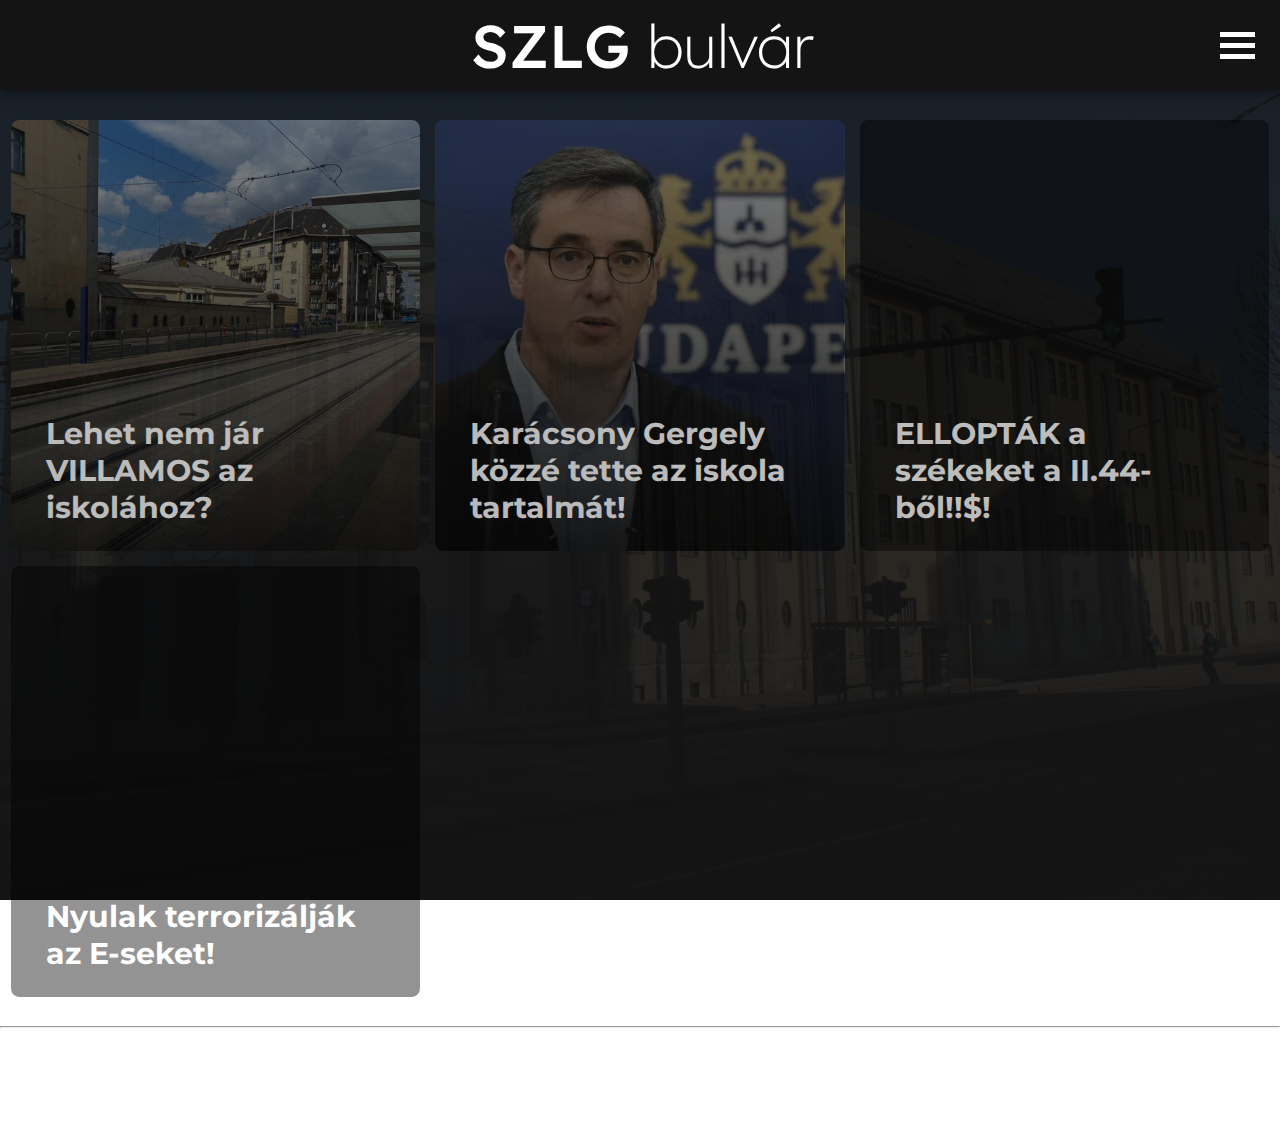
<file: index.html>
<!DOCTYPE html>
<html lang="hu">

<head>
    <meta charset="UTF-8">
    <meta name="viewport" content="width=device-width, initial-scale=1.0">
    <link id="style" rel="stylesheet" href="index.css">
    <link id="theme" rel="stylesheet" href="dark.css">
    <title>SZLG Bulvár</title>
    <link rel="preconnect" href="https://fonts.googleapis.com">
    <link rel="preconnect" href="https://fonts.gstatic.com" crossorigin>
    <link href="https://fonts.googleapis.com/css2?family=Montserrat:ital,wght@0,100..900;1,100..900&display=swap"
        rel="stylesheet">
    <link
        href="https://fonts.googleapis.com/css2?family=Lexend:wght@100..900&family=Montserrat:ital,wght@0,100..900;1,100..900&display=swap"
        rel="stylesheet">
</head>

<body class="parallax">
    <header>
        <div id="spacer"></div>
        <h1><span id="titlestyle">SZLG</span> bulvár</h1>
        <div class="menubutton" onclick="Click(this);toggleNav()">
            <div class="bar1"></div>
            <div class="bar2"></div>
            <div class="bar3"></div>
        </div>
    </header>
    <div id="mySidenav" class="sidenav">
        <div id="randomid">
            <a id="inline" onclick="toggleTheme()" href=#>Téma</a>
            <a id="inline" href="https://github.com/LuunaEclipse/First_Web">Github</a>
            <a id="inline" onclick="devToggle()" href=#>DevSwitch</a>
        </div>
    </div>
    <main>
        <section class="container">
            <a href="articlebase.html">
                <article class="box" id="im1">
                    <h3>Lehet nem jár VILLAMOS az iskolához?</h3>
                </article>
            </a>
            <article class="box" id="im2">
                <h3>Karácsony Gergely közzé tette az iskola tartalmát!</h3>
            </article>
            <article class="box">
                <h3>ELLOPTÁK a székeket a II.44-ből!!$!</h3>
            </article>
            <article class="box">
                <h3>Nyulak terrorizálják az E-seket!</h3>
            </article>
        </section>

    </main>
    <br>
    <hr>
    <footer>
        <span id="co1">Contacts:</span>
        <br><span id="co2">E-mail:</span> lele28188@gmail.com
        <br><span id="co2">Discord:</span> luunaeclipse
    </footer>

    <script>
        // TOUCHSCREEN DETECTION

        let temp = document.getElementById('style');
        let element = document.getElementById("spacer");
        let touchB = false;

        if(localStorage.getItem("isLightMode") == "1"){
                console.log("i hate this");
                document.getElementById('theme').setAttribute('href', 'light.css');
            }

        if ((/Android|iPhone/i.test(navigator.userAgent))) {
            element.parentNode.removeChild(element);
            temp.setAttribute('href', 'touch.css');
            touchB = true;
        }
        else {
            temp.setAttribute('href', 'index.css');
            touchB = false;
        }

        function devToggle() {
            let style = document.getElementById('style');
            if (style.getAttribute('href') == 'index.css') {
                style.setAttribute('href', 'touch.css');
                touchB = true;
                document.getElementById("mySidenav").style.width = "100%";
            } else {
                style.setAttribute('href', 'index.css');
                touchB = false;
                document.getElementById("mySidenav").style.height = "100%";
            }
        }

        function Click(x) {
            x.classList.toggle("change");
        }

        let bool = false;

        function toggleNav() {
            if (touchB) {
                if (bool) {
                    document.getElementById("mySidenav").style.height = "0";
                } else {
                    document.getElementById("mySidenav").style.height = "15vw";
                }
            }
            else {
                if (bool) {
                    document.getElementById("mySidenav").style.width = "0";
                } else {
                    document.getElementById("mySidenav").style.width = "250px";
                }
            }
            bool = !bool;
        }
        let changeButton = document.querySelector(".change_theme");
        changeButton.addEventListener('click', switchTheme);

        function toggleTheme() {
            let theme = document.getElementById('theme');
            if (theme.getAttribute('href') == 'light.css') {
                theme.setAttribute('href', 'dark.css');
                localStorage.setItem("isLightMode", "0")
            } else {
                theme.setAttribute('href', 'light.css');
                localStorage.setItem("isLightMode", "1")
            }
        }
    </script>
</body>

</html>
</file>
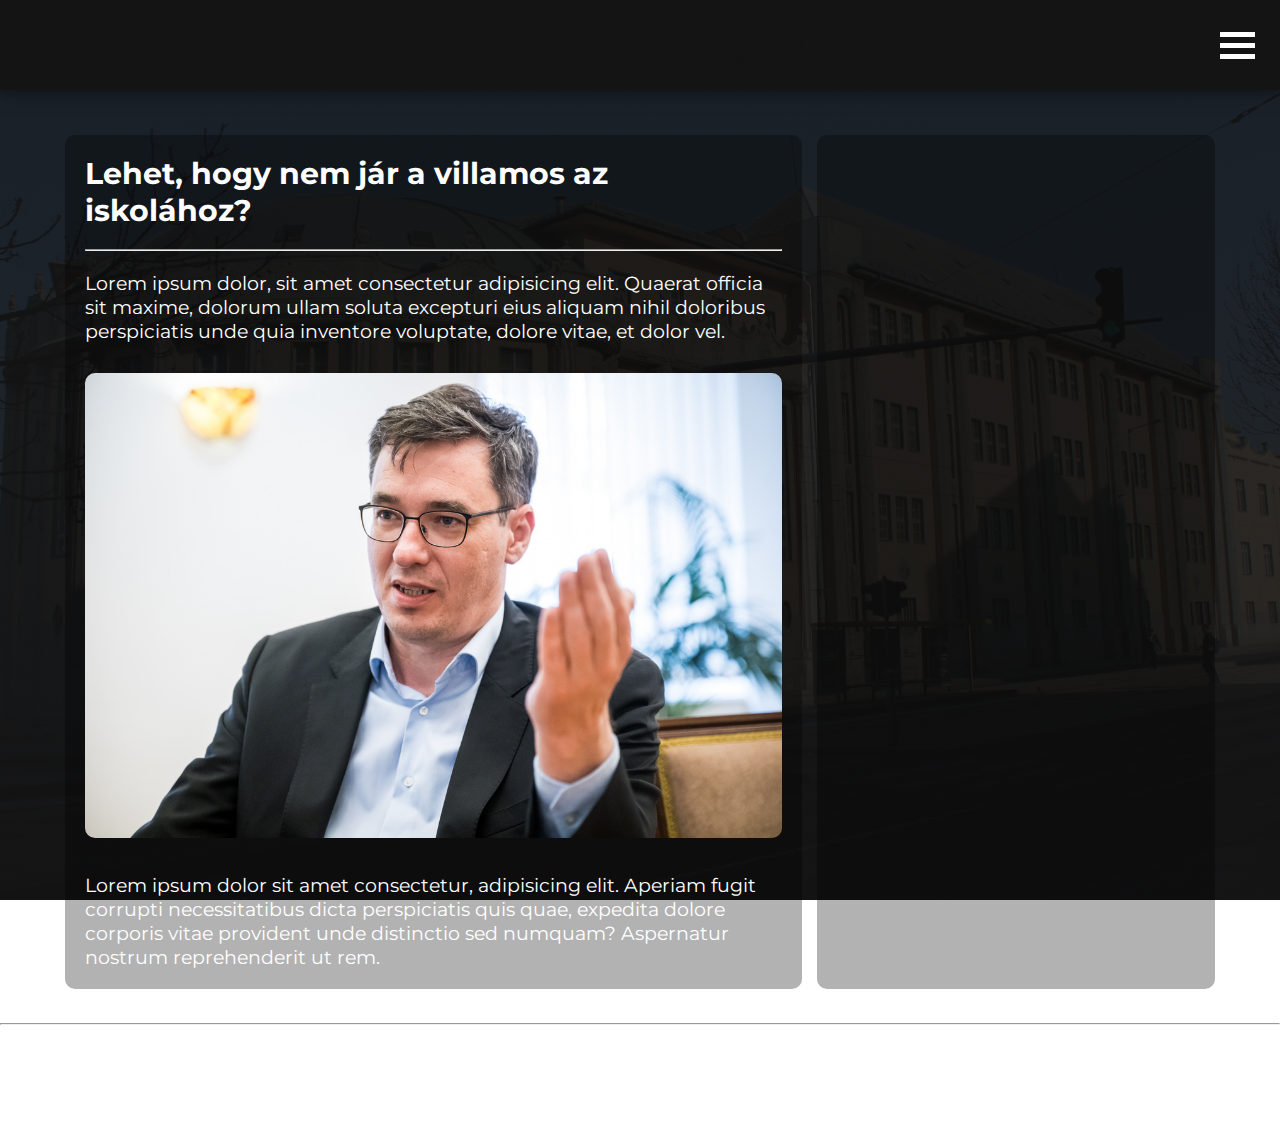
<file: articlebase.html>
<!DOCTYPE html>
<html lang="hu">

<head>
    <meta charset="UTF-8">
    <meta name="viewport" content="width=device-width, initial-scale=1.0">
    <link id="style" rel="stylesheet" href="index.css">
    <link id="theme" rel="stylesheet" href="dark.css">
    <title>SZLG Bulvár</title>
    <link rel="preconnect" href="https://fonts.googleapis.com">
    <link rel="preconnect" href="https://fonts.gstatic.com" crossorigin>
    <link href="https://fonts.googleapis.com/css2?family=Montserrat:ital,wght@0,100..900;1,100..900&display=swap"
        rel="stylesheet">
    <link
        href="https://fonts.googleapis.com/css2?family=Lexend:wght@100..900&family=Montserrat:ital,wght@0,100..900;1,100..900&display=swap"
        rel="stylesheet">
</head>

<body class="parallax">
    <header>
        <div id="spacer"></div>
        <h1><a href="index.html"><span id="titlestyle">SZLG</span> bulvár</a></h1>
        <div class="menubutton" onclick="Click(this);toggleNav()">
            <div class="bar1"></div>
            <div class="bar2"></div>
            <div class="bar3"></div>
        </div>
    </header>
    <div id="mySidenav" class="sidenav">
        <div id="randomid">
            <a id="inline" onclick="toggleTheme()" href=#>Téma</a>
            <a id="inline" href="https://github.com/LuunaEclipse/First_Web">Github</a>
            <a id="inline" onclick="devToggle()" href=#>DevSwitch</a>
        </div>
    </div>
    <div id="artcontainer">
        <main id="article">
            <h3 id="h3">Lehet, hogy nem jár a villamos az iskolához?</h3>
            <hr>
            <p id="p">
                Lorem ipsum dolor, sit amet consectetur adipisicing elit. Quaerat officia sit maxime, dolorum ullam
                soluta excepturi eius aliquam nihil doloribus perspiciatis unde quia inventore voluptate, dolore vitae,
                et dolor vel. <img class='limited' src="karacsony.jpg" alt="karácsnyony gergly"> Lorem ipsum dolor sit
                amet consectetur, adipisicing elit. Aperiam fugit corrupti necessitatibus dicta perspiciatis quis quae,
                expedita dolore corporis vitae provident unde distinctio sed numquam? Aspernatur nostrum reprehenderit
                ut rem.
            </p>
        </main>
        <aside>

        </aside>
    </div>
    <br>
    <hr>
    <footer>
        <span id="co1">Contacts:</span>
        <br><span id="co2">E-mail:</span> lele28188@gmail.com
        <br><span id="co2">Discord:</span> luunaeclipse
    </footer>

    <script>
        // TOUCHSCREEN DETECTION

        let temp = document.getElementById('style');
        let element = document.getElementById("spacer");
        let touchB = false;

        if (localStorage.getItem("isLightMode") == "1") {
            console.log("i hate this");
            document.getElementById('theme').setAttribute('href', 'light.css');
        }

        if ((/Android|iPhone/i.test(navigator.userAgent))) {
            element.parentNode.removeChild(element);
            temp.setAttribute('href', 'touch.css');
            touchB = true;
        }
        else {
            temp.setAttribute('href', 'index.css');
            touchB = false;
        }

        function devToggle() {
            let style = document.getElementById('style');
            if (style.getAttribute('href') == 'index.css') {
                style.setAttribute('href', 'touch.css');
                touchB = true;
                document.getElementById("mySidenav").style.width = "100%";
            } else {
                style.setAttribute('href', 'index.css');
                touchB = false;
                document.getElementById("mySidenav").style.height = "100%";
            }
        }

        function Click(x) {
            x.classList.toggle("change");
        }

        let bool = false;

        function toggleNav() {
            if (touchB) {
                if (bool) {
                    document.getElementById("mySidenav").style.height = "0";
                } else {
                    document.getElementById("mySidenav").style.height = "15vw";
                }
            }
            else {
                if (bool) {
                    document.getElementById("mySidenav").style.width = "0";
                } else {
                    document.getElementById("mySidenav").style.width = "250px";
                }
            }
            bool = !bool;
        }
        let changeButton = document.querySelector(".change_theme");
        changeButton.addEventListener('click', switchTheme);

        function toggleTheme() {
            let theme = document.getElementById('theme');
            if (theme.getAttribute('href') == 'light.css') {
                theme.setAttribute('href', 'dark.css');
                localStorage.setItem("isLightMode", "0")
            } else {
                theme.setAttribute('href', 'light.css');
                localStorage.setItem("isLightMode", "1")
            }
        }
    </script>
</body>

</html>
</file>
<file: index.css>
* {
    margin: 0px;
    padding: 0px;
}

.limited {
    width:100%;
    height:100%;
    margin-top: 30px;
    margin-bottom: 30px;
    border-radius: 10px;
}

#artcontainer {
    display: grid;
    grid-template-columns: 65% 35%;
    margin-left: 50px;
    margin-right: 50px;
}

aside {
    margin: 15px;
    margin-left: 0px;
    padding: 20px;
    background-color: rgba(0, 0, 0, 0.3);
    border-radius: 10px;
}

#article {
    margin: 15px;
    padding: 20px;
    background-color: rgba(0, 0, 0, 0.3);
    border-radius: 10px;
}

#h3 {
    padding-bottom: 20px;
}

#p {
    padding-top: 20px;
    font-size: larger;
}

#titlestyle {
    font-weight: 500;
}

#co1 {
    font-weight: 700;
}

#co2 {
    font-weight: 200;
}

footer {
    padding-top: 20px;
    padding-bottom: 20px;
    text-align: center;
}

h1 {
    font-family: 'Lexend', sans-serif;
    font-size: 60px;
    font-weight: 200;
    padding: 0px;
    color: rgb(20, 20, 20);
    text-decoration: none;
}

#spacer {
    justify-content: flex-start;
    width: 40px;
    padding-left: 25px;
}

header {
    margin-top: 0px;
    position: sticky;
    top: 0px;
    box-shadow: 0 4px 8px 0 rgba(0, 0, 0, 0.2), 0 6px 20px 0 rgba(0, 0, 0, 0.19);
    z-index: 3;
    display: flex;
    align-items: center;
    justify-content: space-between;
    background-color: rgb(20, 20, 20);
    text-align: center;
    color: rgb(255, 255, 255);
    margin-bottom: 30px;
    margin-top: 0px;
    width: auto;
    height: 90px;
}

.container {
    justify-content: center;
}

@media (max-width: 768px) {
    .container {
        display: grid;
        grid-template-columns: 100%;
        grid-gap: 15px;
    }

    h1 {
        font-size: 5vw;
    }
}

@media (min-width: 768px) {
    .container {
        display: grid;
        grid-template-columns: 50% 50%;
        grid-gap: 15px;
    }

    h1 {
        font-size: 5vw;
    }
}

@media (min-width: 1280px) {
    .container {
        display: grid;
        grid-template-columns: 32.5% 32.5% 32.5%;
        grid-gap: 15px;
    }

    h1 {
        font-size: 60px;
    }
}

.box:hover {
    opacity: 1;
    transform: scale(1.025);
}

.box:hover>h3 {
    text-decoration: none;
    transform: scale(1.025);
    transition: all, 0.2s;
}

.box {
    opacity: 0.7;
    font-size: 16px;
    transition: all, 0.2s;
}

.box>h3 {
    text-decoration: none;
    transform: scale(1);
    transition: all, 0.2s;
}

body,
html {
    height: 100vh;
}

.parallax {
    /* The image used */
    background-image: linear-gradient(rgba(31, 31, 31, 0.9), rgba(31, 31, 31, 0.9)), url('szent_laszo.JPG');

    /* Full height */
    height: 100%;

    /* Create the parallax scrolling effect */
    background-attachment: fixed;
    background-position: center;
    background-repeat: no-repeat;
    background-size: cover;
}

body {
    color: rgb(255, 255, 255);
    font-family: 'Montserrat', sans-serif;
    margin: 0px;
}

main {
    margin: 10px;
}

article {
    display: flex;
    flex-direction: column;
    justify-content: flex-end;
    background-color: rgba(0, 0, 0, 0.6);
    height: 45vh;
    border-radius: 1ex;
    padding-top: 1px;
    padding-left: 35px;
    padding-right: 35px;
    padding-bottom: 25px;
}

#im1 {
    background-image: linear-gradient(rgba(0, 0, 0, 0.3), rgba(0, 0, 0, 0.9)), url('villamos.jpg');
    background-position: top;
    background-size: cover;
}

#im2 {
    background-image: linear-gradient(rgba(0, 0, 0, 0.3), rgba(0, 0, 0, 0.9)), url('karacsony.png');
    background-position: top;
    background-size: cover;
}

#im3 {
    background-image: linear-gradient(rgba(0, 0, 0, 0.3), rgba(0, 0, 0, 0.9)), url('villamos.jpg');
    background-position: top;
    background-size: cover;
}

h3 {
    text-decoration: none;
    font-size: 30px;
}

a {
    color: white;
    text-decoration: none;
}

/*MENU BUTTON*/

.menubutton {
    display: inline-block;
    cursor: pointer;
    justify-content: flex-end;
    padding-right: 25px;
}

.bar1,
.bar2,
.bar3 {
    width: 35px;
    height: 5px;
    background-color: #ffffff;
    margin: 6px 0;
    transition: 0.4s;
}

/* Rotate first bar */
.change .bar1 {
    transform: translate(0, 11px) rotate(-45deg);
}

/* Fade out the second bar */
.change .bar2 {
    opacity: 0;
}

/* Rotate last bar */
.change .bar3 {
    transform: translate(0, -11px) rotate(45deg);
}

/*SIDEBAR*/

.sidenav {
    border-radius: 10px;
    color: #ffffff;
    height: 100%;
    width: 0;
    position: fixed;
    z-index: 1;
    top: 70px;
    right: 0;
    background-color: rgba(20, 20, 20, 1);
    overflow-x: hidden;
    padding-top: 60px;
    transition: 0.5s;
}

.sidenav a {
    color: #ffffff;
    padding: 8px 8px 8px 32px;
    text-decoration: none;
    font-size: 25px;
    opacity: 0.5;
    display: block;
    transition: 0.2s;
}

.sidenav a:hover {
    color: #ffffff;
    opacity: 1;
    transform: scale(1.025);
}

@media (max-height: 450px) {
    .sidenav {
        padding-top: 15px;
    }

    .sidenav a {
        font-size: 18px;
    }
}

#main {
    transition: margin-left .5s;
    padding: 20px;
}

#mySidenav {
    font-family: 'Montserrat', sans-serif;
}
</file>
<file: dark.css>
footer{
    color: rgb(255, 255, 255);
}

header {
    box-shadow: 0 4px 8px 0 rgba(0, 0, 0, 0.2), 0 6px 20px 0 rgba(0, 0, 0, 0.19);
    background-color: rgb(20, 20, 20);
    color: rgb(255, 255, 255);
}

.box {
    font-size: 16px;
    transition: all, 0.2s;
}

h1 {
    color:white;
}

h1 a {
    color: rgb(20, 20, 20);
}

.parallax {
    background-image: linear-gradient(rgba(20, 20, 20, 0.9), rgba(20, 20, 20, 0.9)), url('szent_laszo.JPG');
}

body {
    color: rgb(255, 255, 255);
}

.bar1,
.bar2,
.bar3 {
    background-color: rgb(255, 255, 255);
}

.sidenav {
    color: rgb(255, 255, 255);
    background-color: rgba(20, 20, 20);
}

.sidenav a {
    color: rgb(255, 255, 255);
}

.sidenav a:hover {
    color: rgb(255, 255, 255);
}
</file>
